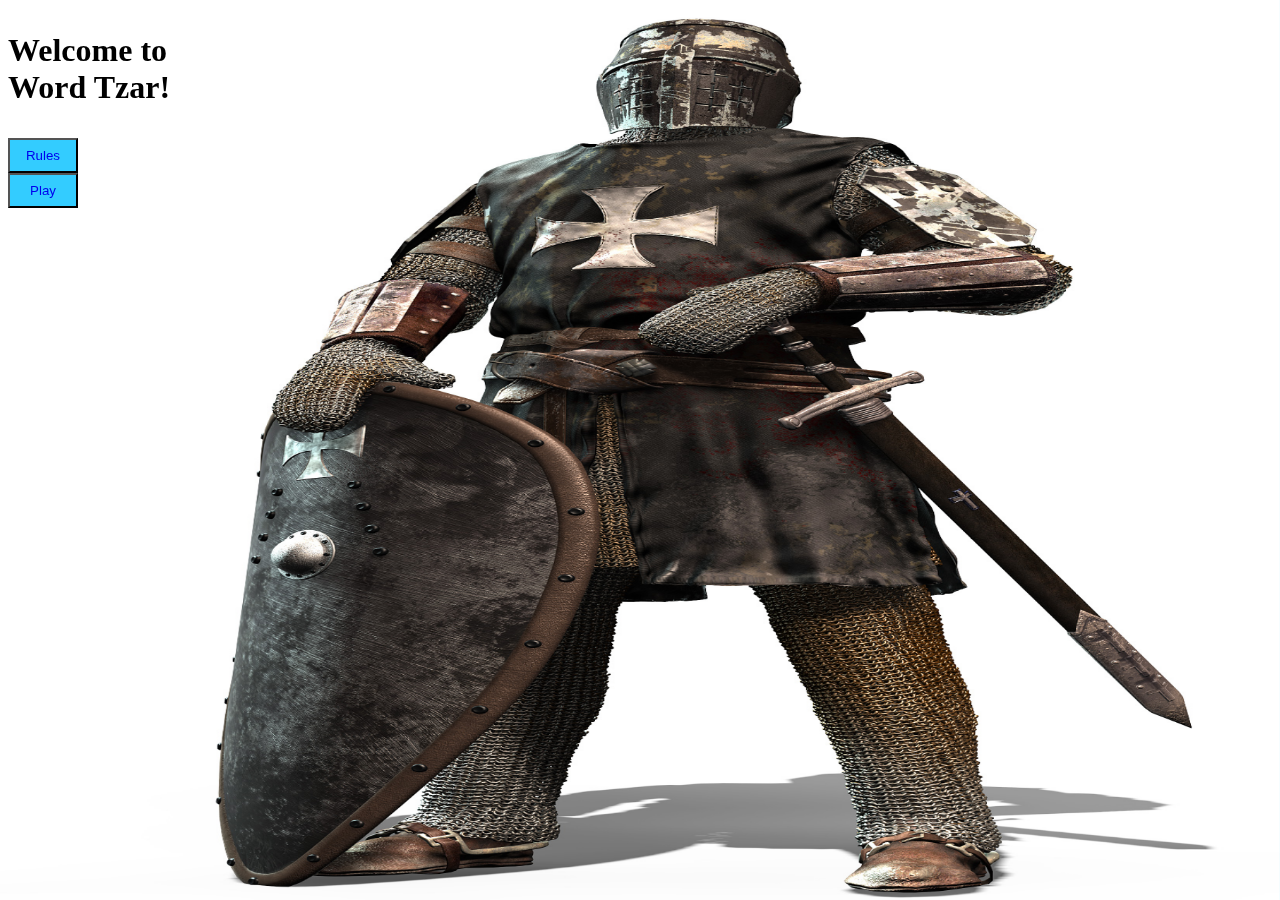
<file: www/index.html>
<!DOCTYPE HTML>
<html lang ="en">
	<head>
		<meta charset="UTF-8">
		<title>Word Tzar</title>
		<script src="refresh.js"></script>
		<link rel="stylesheet" href="style.css">
	</head>
	<body>
		<font size="6"><b><p>Welcome to <br>
			Word Tzar!</p></b></font>
		<form id="test2">
			<button id="rulesButton" value="Rules" 
				style="height: 35px; width: 70px"><a href="rules.html" style="text-decoration:none" >
				Rules</a></button><br>
			<button id="playButton" value="Rules" 
				style="height: 35px; width: 70px"><a href="game.html" style="text-decoration:none" >
				Play</a></button>
		</form>
		<div id="background">
    		<img src="tzar.jpg" class="stretch" alt="" />
		</div>
		<ul id="missing">
			
		</ul>
		<ul id="wordList">
			
		</ul>
	</body>
</html>
</file>
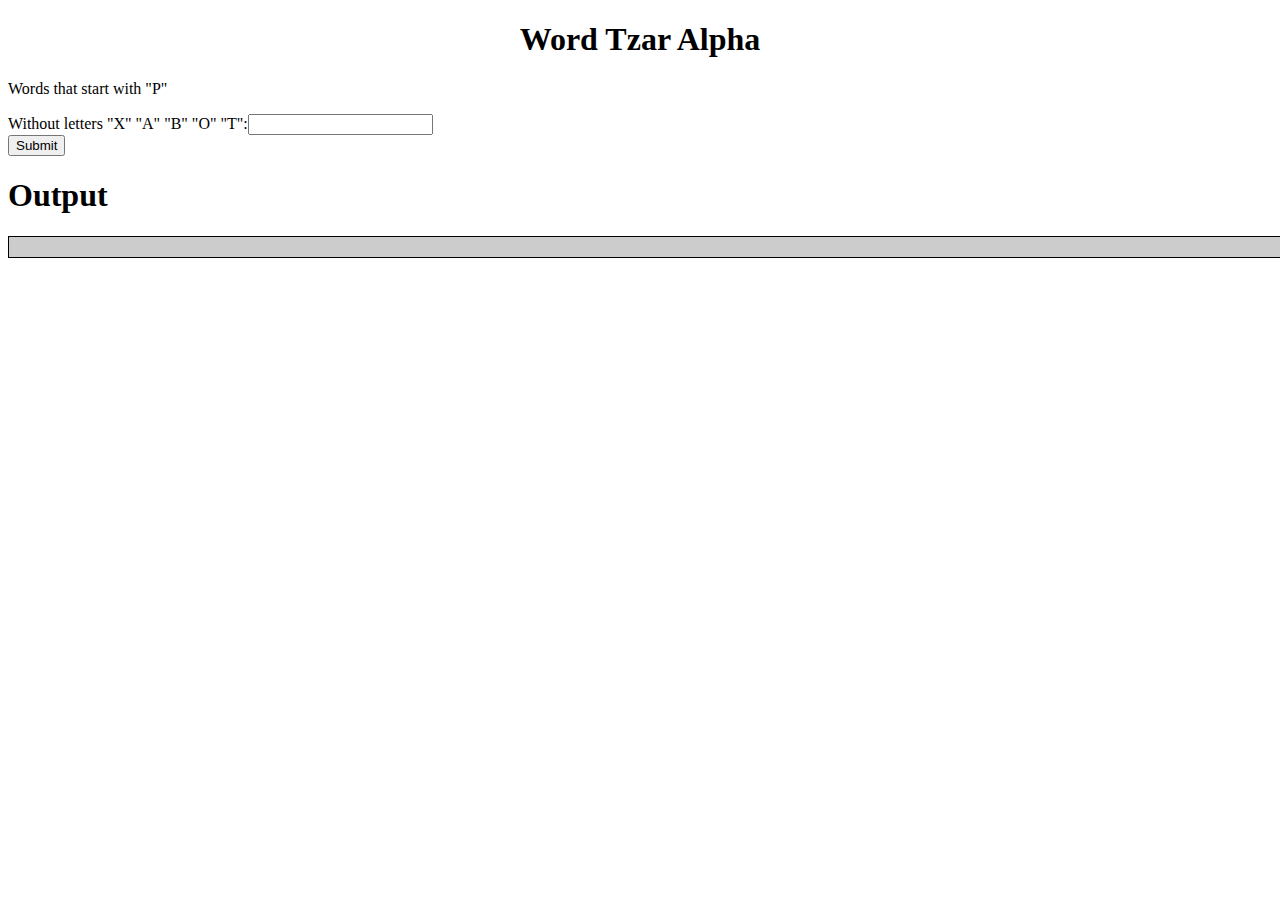
<file: app.html>
<!DOCTYPE HTML>
<html>
	<head>
		<meta charset="UTF-8">
		<title>Validation Form</title>
		<script type="text/javascript">
		
		var count=120;
		var counter=setInterval(timer, 1000); //1000 will  run it every 1 second

		function timer()
		{
  			count=count-1;
  			if (count <= 0)
  		{
     	clearInterval(counter);
     		return;
  		}
  		document.getElementById("timer").innerHTML=count + " secs";
		}
					
		document.onkeydown = function (e){
			if(e.which == 65 || e.which == 88 || e.which == 66 || e.which == 79 || e.which == 84){
				return false;
			}
		}		
			function validate() {
				var wordArray = [];
				var score = 0;
				var form = document.getElementById('user')['name'].value;
				if(form == "") alert("Text field is empty.");
				if(form != ""){
					document.getElementById('output').innerHTML = form + ",";
					score = form.length * 2 + 3;
					document.getElementById('output').innerHTML += " " + score;
					wordArray = wordArray + form;
				}
				return false;
			}
		</script>
		<style type="text/css">
		label {
			display: inline;
			width: 70px;
		}
		
		#output {
			width:100%; 
			background: #CCC;
			border: 1px solid;
			padding: 10px;
		}
			
		</style>
	</head>
	<body>
	<center><h1><b>Word Tzar Alpha</b></h1></center>
	<p>Words that start with "P"</p>
	<span id="timer"></span>
		<form name="user" id="user" action="" method="post" onSubmit="return validate()">
			<label>Without letters "X"  "A"  "B"  "O"  "T":</label><input type="text" name="name"><br>
			<label></label><input type="submit" name="submit" value="Submit">
			
		</form>
		<h1><b>Output</b></h1>
		<div id="output">
			
		</div>
		
	</body>
</html>
</file>
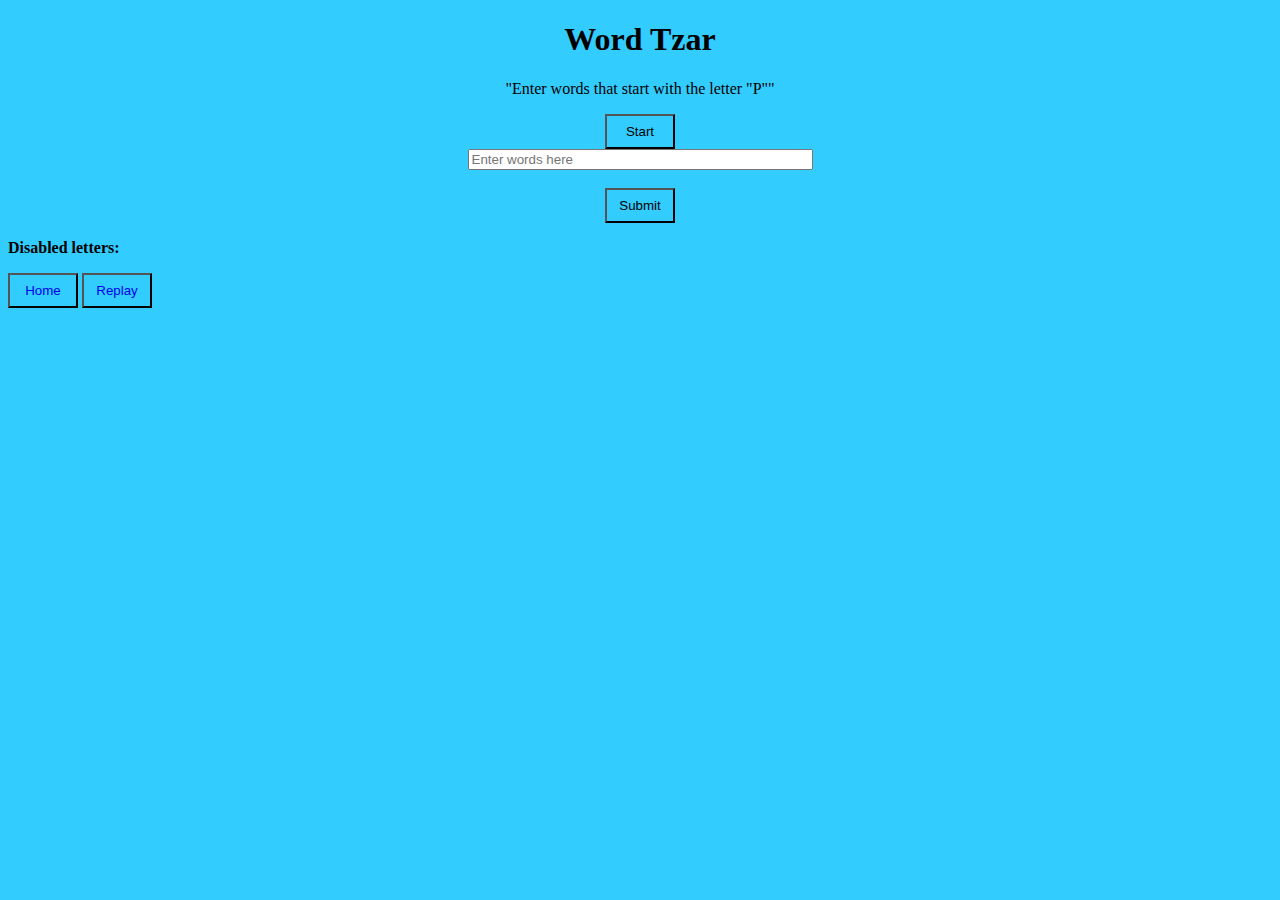
<file: www/game.html>
<!DOCTYPE HTML>
<html lang ="en">
	<head>
		<meta charset="UTF-8">
		<title>Word Tzar</title>
		<script src="refresh.js"></script>
		<link rel="stylesheet" href="style.css">
	</head>
	<body>
		<center><h1><b>Word Tzar</b></h1></center>
		<center><p>"Enter words that start with the letter "P""</p></center>
	
		<form id="test">
			<center><input type="button" id="startButton" value="Start" style="background-color:#33CCFF;height: 35px; width: 70px"></center>
			<center><input type="text" id="textInput" size="40" placeholder="Enter words here"></center><br>
			<center><input type="button" id="addButton" value="Submit" style="background-color:#33CCFF; height: 35px; width: 70px"></center>
			<span id="timer"></span>
			<p><b>Disabled letters:</b></p>
		</form>
		<ul id="missing">
			
		</ul>
		<ul id="wordList">
			
		</ul>
		<button id="home2Button" value="Rules" 
				style="height: 35px; width: 70px"><a href="index.html" style="text-decoration:none" >
				Home</a></button>
		<button id="replayButton" value="Rules" 
				style="height: 35px; width: 70px"><a href="game.html" style="text-decoration:none" >
				Replay</a></button>
	</body>
</html>
</file>
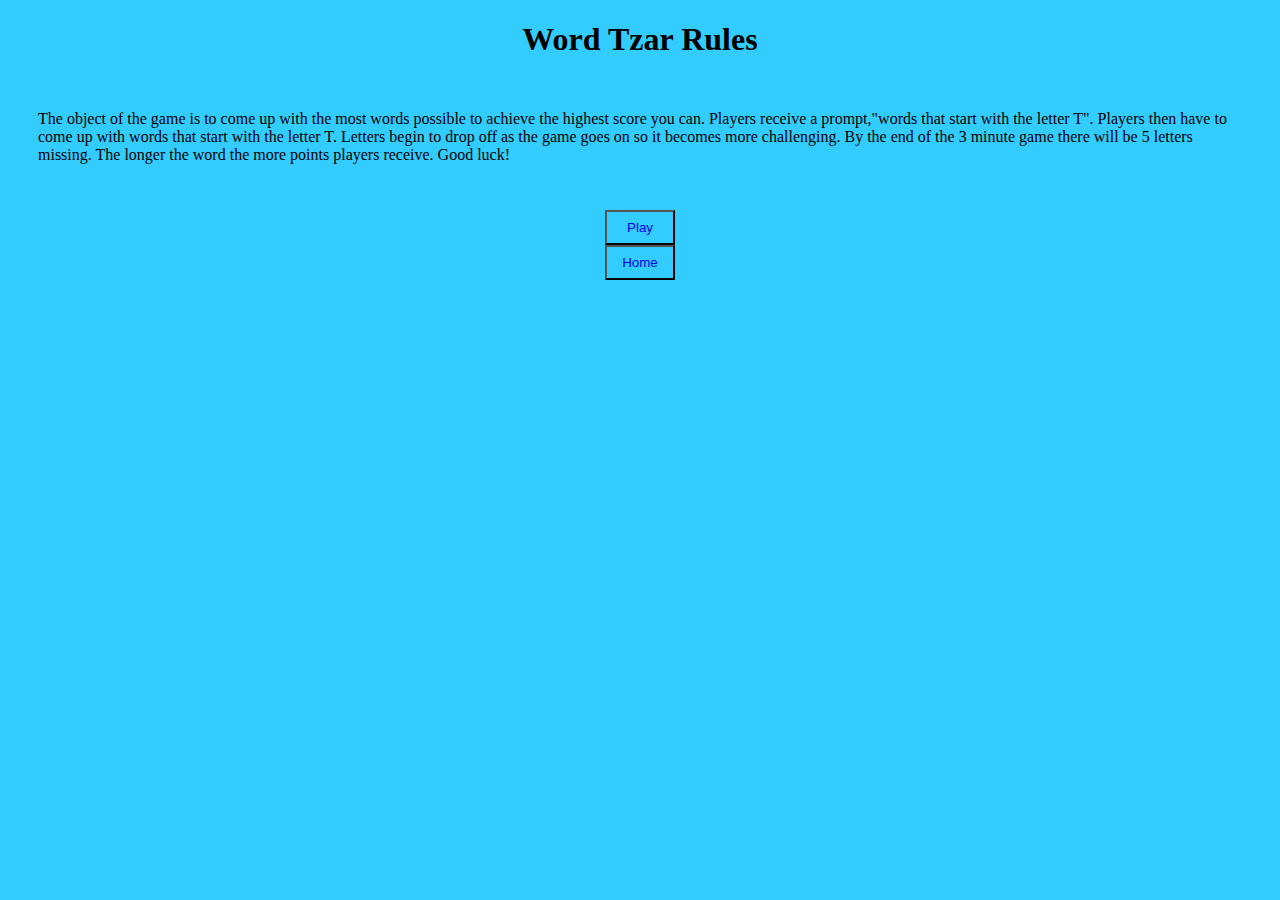
<file: www/rules.html>
<!DOCTYPE HTML>
<html lang ="en">
	<head>
		<meta charset="UTF-8">
		<title>Word Tzar</title>
		<script src="refresh.js"></script>
		<link rel="stylesheet" href="style.css">
	</head>
	<body>
		<center><h1><b>Word Tzar Rules</b></h1></center>
		<p id="textRules">
			The object of the game is to come up with the most words possible to achieve
			the highest score you can.  Players receive a prompt,"words that start with
			the letter T".  Players then have to come up with words that start with the
			letter T.  Letters begin to drop off as the game goes on so it becomes more
			challenging.  By the end of the 3 minute game there will be 5 letters missing.
			The longer the word the more points players receive.  Good luck!
		</p>
		<center><button id="playButton" value="Rules" 
				style="height: 35px; width: 70px"><a href="game.html" style="text-decoration:none" >
				Play</a></button></center>
		<center><button id="homeButton" value="Rules" 
				style="height: 35px; width: 70px"><a href="index.html" style="text-decoration:none" >
				Home</a></button></center>
	</body>
</html>
</file>
<file: www/style.css>
#wordList{
	list-style-type: none;
}

font{
	text-align:left;
}

#rulesButton{
	text-align:center;
}

body{
	background-color: #33CCFF;
}

#background {
	width: 100%; 
    height: 100%; 
    position: fixed; 
    left: 0px; 
    top: 0px; 
    z-index: -1;
}

.stretch {
    width:100%;
    height:100%;
}

button{
	background-color:#33CCFF;
}

#textRules{
	padding: 30px;
}

#home2Button{
	position="absolute";
	top: 85%;
}
</file>
